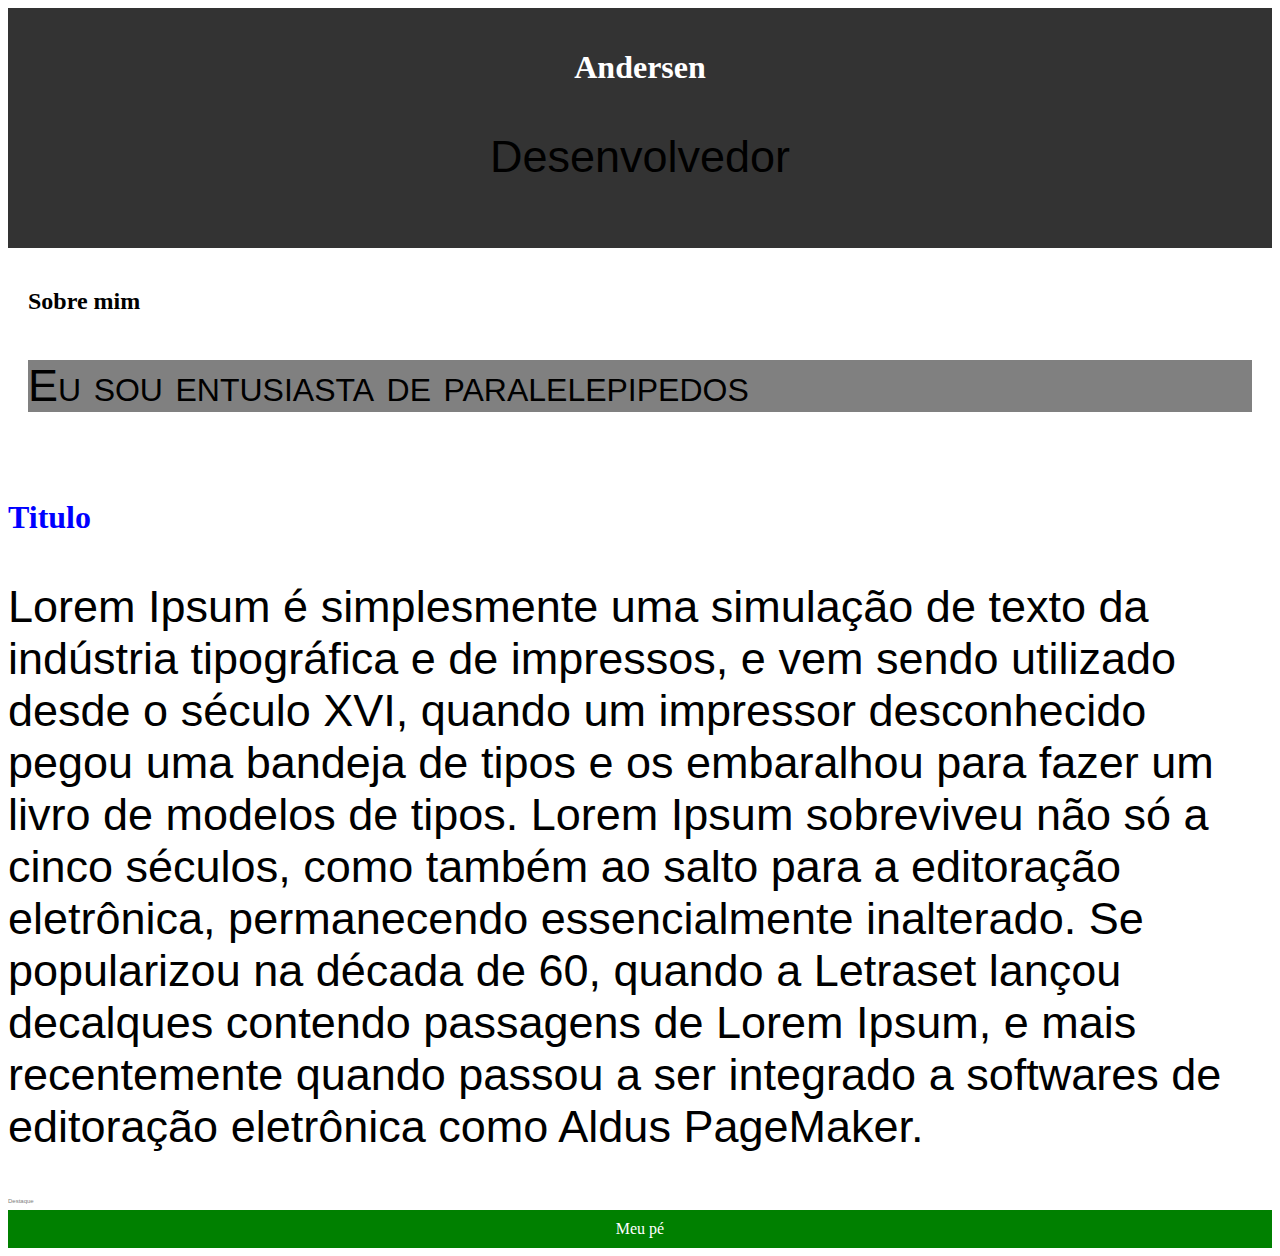
<file: index.html>
<!DOCTYPE html>
<html lang="en">
<head>
    <meta charset="UTF-8">
    <meta name="viewport" content="width=device-width, initial-scale=1.0">
    <title>Document</title>
    <link rel="stylesheet" href="css.css">
</head>
<body>
    <header>
        <h1>Andersen</h1>
       <p>Desenvolvedor</p>
    </header>
    <section>
        <h2>Sobre mim</h2>
        <p>Eu sou entusiasta de paralelepipedos</p>
    </section>
    <h1 style="color:blue">Titulo</h1>
    <p>Lorem Ipsum é simplesmente uma simulação de texto da indústria tipográfica e de impressos, e vem sendo utilizado desde o século XVI, quando um impressor desconhecido pegou uma bandeja de tipos e os embaralhou para fazer um livro de modelos de tipos. Lorem Ipsum sobreviveu não só a cinco séculos, como também ao salto para a editoração eletrônica, permanecendo essencialmente inalterado. Se popularizou na década de 60, quando a Letraset lançou decalques contendo passagens de Lorem Ipsum, e mais recentemente quando passou a ser integrado a softwares de editoração eletrônica como Aldus PageMaker.</p>
    <p class="destaque">Destaque</p>
    <footer>
        Meu pé
    </footer>
  
  

</body>
</html>
</file>
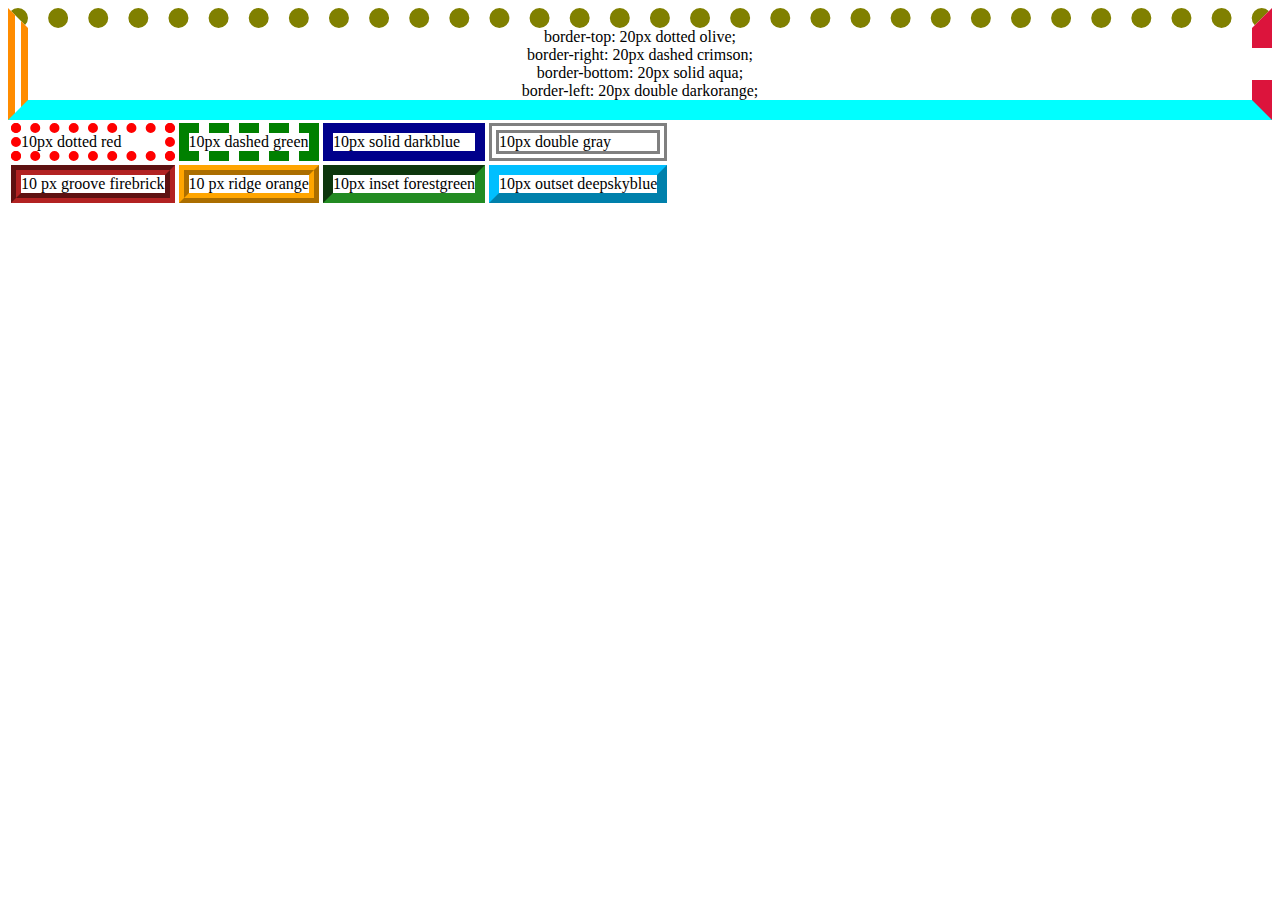
<file: css2.html>
<!DOCTYPE html>
<html lang="en">
<head>
    <meta charset="UTF-8">
    <meta name="viewport" content="width=device-width, initial-scale=1.0">
    <title>Document</title>
    
    <style>
        .caixa{
            border-top: 20px dotted olive;
    border-right: 20px  dashed crimson;
    border-bottom: 20px solid aqua;
    border-left: 20px double darkorange;
    text-align: center;
        }
        .caixa1{
            border:10px dotted red;
            
        }
        .caixa2{
            border: 10px dashed green;
           
        }
        .caixa3{
            border:10px solid darkblue;
           
        }
        .caixa4{
            border:10px double gray;
           
        }
        .caixa5{
            border:  10px groove firebrick;
            
        }
        .caixa6{
            border: 10px ridge orange;
        
        }
        .caixa7{
            border:  10px inset forestgreen;
          
        }
        .caixa8{
            border:10px outset deepskyblue;
          
        }
    </style>

</head>
<body>
 <div class="caixa">
    border-top: 20px dotted olive;<br>
    border-right: 20px  dashed crimson;<br>
    border-bottom: 20px solid aqua; <br>
    border-left: 20px double darkorange;
 </div>
<table>
 <tr>
    <td><div class="caixa1">
    10px dotted red
 </div></td>
 <td><div class="caixa2">
    10px dashed green
 </div></td>
 <td><div class="caixa3">
    10px solid darkblue
 </div></td>
 <td><div class="caixa4">
    10px double gray
 </div></td>
</tr>
<tr>
    <td><div class="caixa5">
    10 px groove firebrick
 </div></td>
 <td><div class="caixa6">
    10 px ridge orange
 </div></td>
 <td><div class="caixa7">
    10px inset forestgreen
 </div></td>
 <td> <div class="caixa8">
    10px outset deepskyblue
 </div></td>
</tr>
</table>
</body>
</html>
</file>
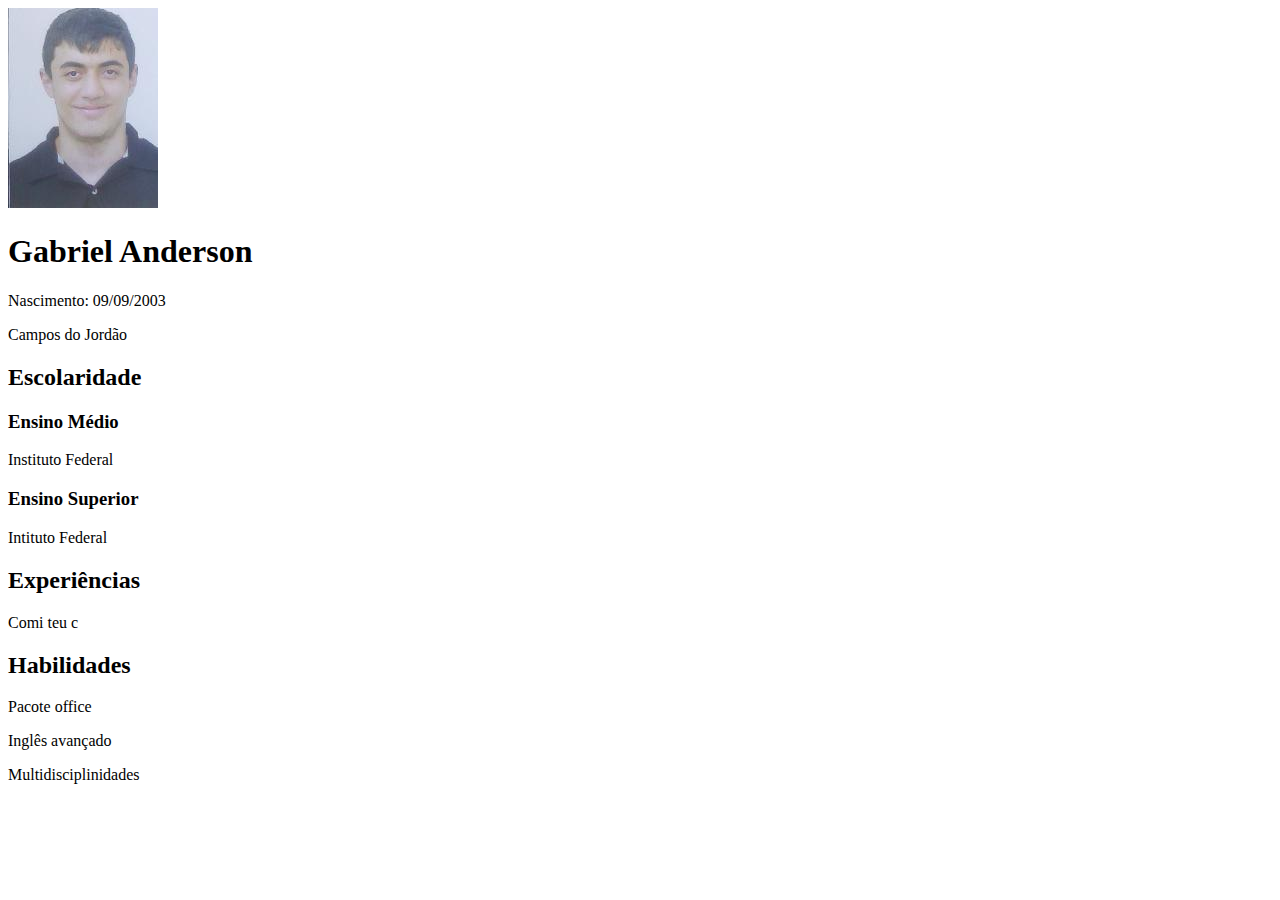
<file: curii.html>
<!DOCTYPE html>
<html lang="en">
<head>
    <meta charset="UTF-8">
    <meta name="viewport" content="width=, initial-scale=1.0" >
    <title>Document</title>
</head>
<body>
    <img src="eu.jpg" alt="eu">
    <h1>Gabriel Anderson</h1>
    <p>Nascimento: 09/09/2003</p>
    <p>Campos do Jordão</p>
    <h2>Escolaridade</h2>
    <h3>Ensino Médio</h3>
    <p>Instituto Federal</p>
    <h3>Ensino Superior</h3>
    <p>Intituto Federal</p>
    <h2>Experiências</h2>
    <p>Comi teu c</p>
    <h2>Habilidades</h2>
    <p>Pacote office</p>
    <p>Inglês avançado</p>
    <P>Multidisciplinidades</P>
</body>
</html>
</file>
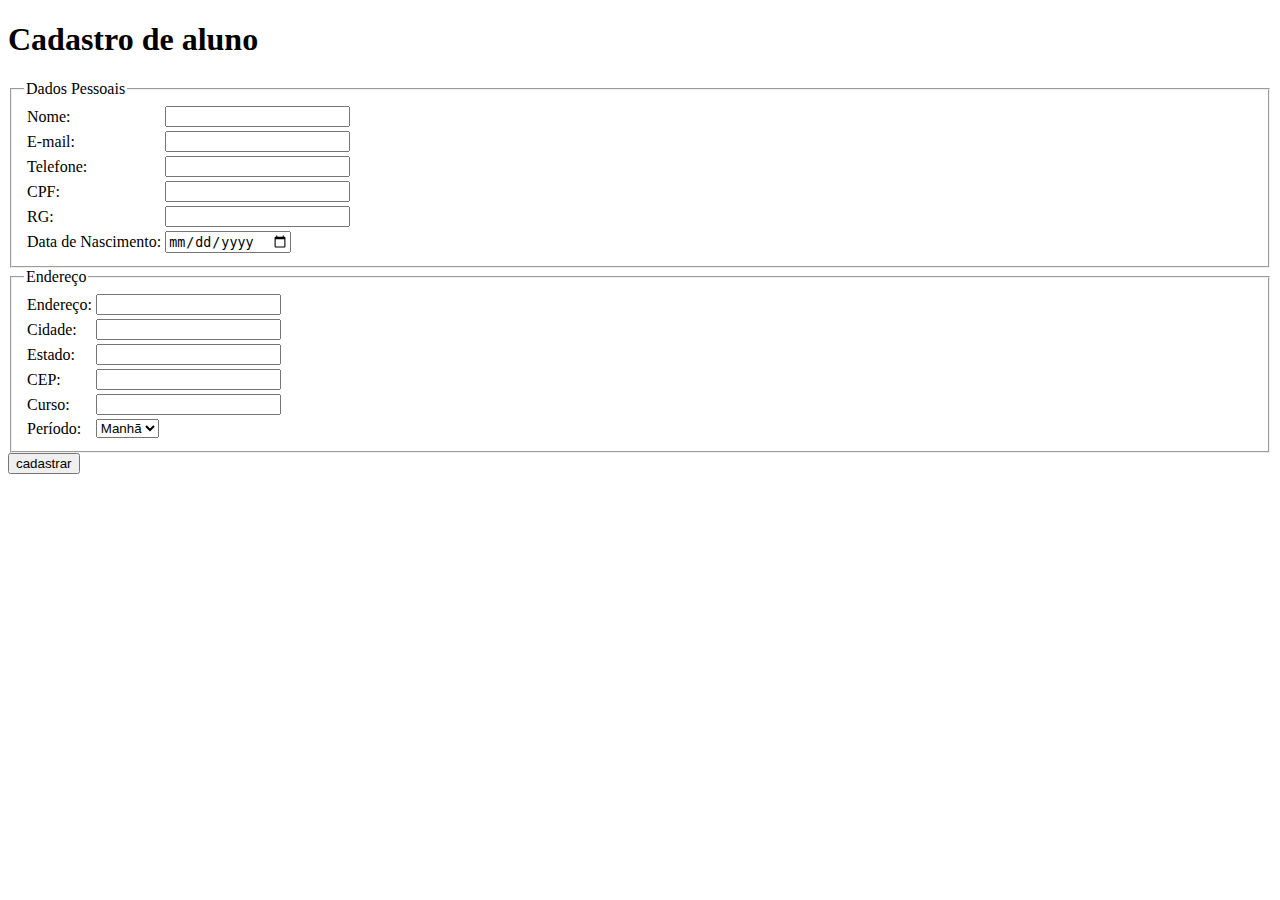
<file: finalform.html>
<!DOCTYPE html>
<html lang="en">
<head>
    <meta charset="UTF-8">
    <meta name="viewport" content="width=device-width, initial-scale=1.0">
    <title>Document</title>
</head>
<body>
    <h1>Cadastro de aluno</h1>
        <form>
        <fieldset><legend>Dados Pessoais</legend>
        <table>
        <tr>
            <td >Nome:</td>
            <td ><input type=text></td>
        </tr>
        <tr>
            <td >E-mail:</td>
            <td ><input type="email"></td>
        </tr>
        <tr>
            <td>Telefone:</td>
            <td><input type="tel"></td>
        </tr>
        <tr>
            <td>CPF:</td>
            <td><input type="number"></td>
        </tr>
        <tr>
            <td>RG:</td>
            <td><input type="number"></td>
        </tr>
        <tr>
            <td>Data de Nascimento:</td>
            <td><input type="date"></td>
        </tr>
        </table>
        </fieldset>
        
        </form>
        <form>
        <fieldset><legend>Endereço</legend>
        <table>
       <tr>
            <td>Endereço:</td>
            <td><input type="text"></td>
        </tr>
        <tr>
            <td>Cidade:</td>
            <td><input type="text"></td>
        </tr>
        <tr>
            <td>Estado:</td>
            <td><input type="text"></td>
        </tr>
        <tr>
            <td>CEP:</td>
            <td><input type="number"></td>
        </tr>
        <tr>
            <td>Curso:</td>
            <td><input type="text"></td>
        </tr>
        <tr>
            <td>Período:</td>
            <td><select>
                <option>Manhã</option>
                <option>Tarde</option>
                <option>Noite</option>
                </select>
            </td>
        </tr>
        </table> 
        </fieldset>   
       
        </form>
        
        <input type="submit" value="cadastrar">
   
</body>
</html>
</file>
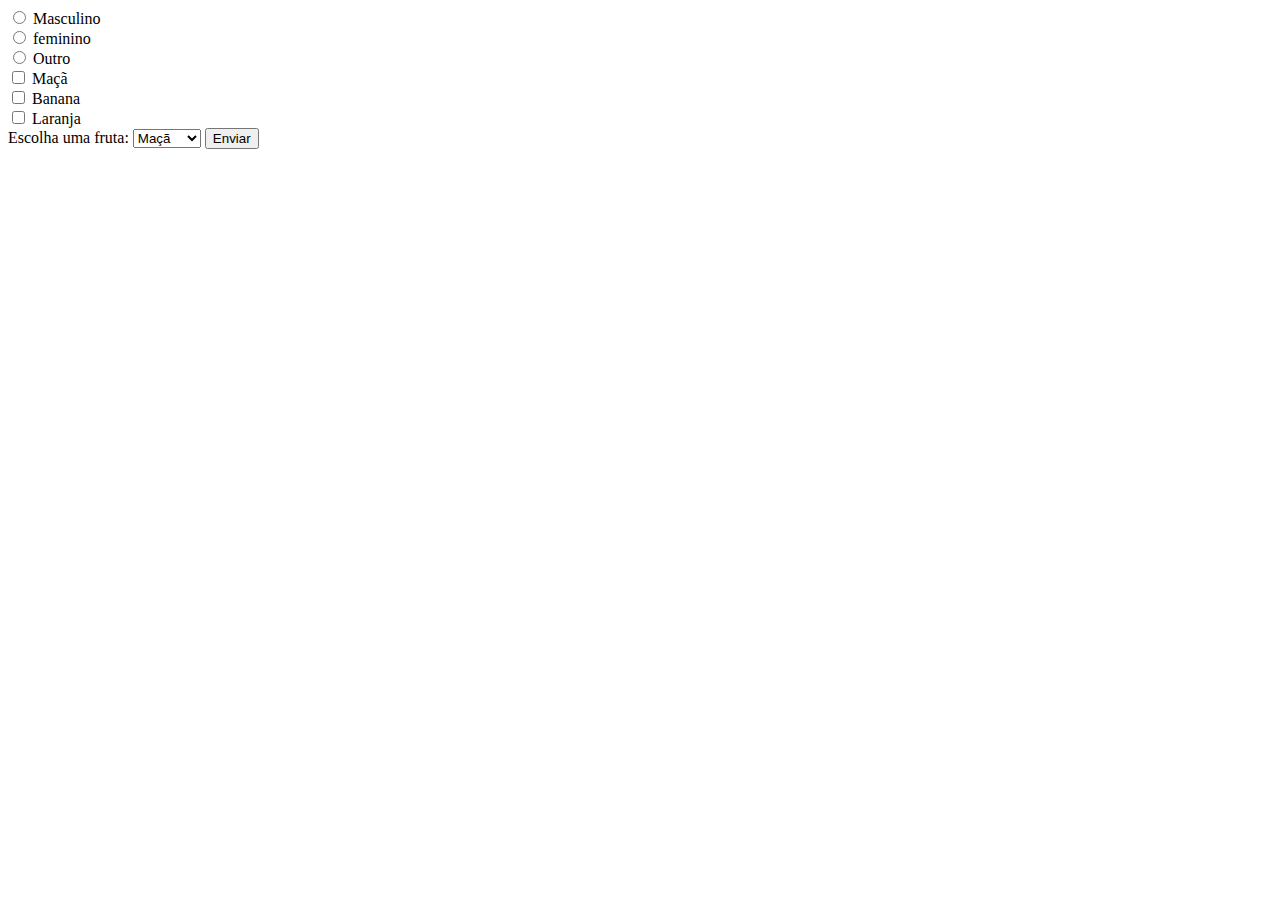
<file: form.html>
<!DOCTYPE html>
<html lang="en">
<head>
    <meta charset="UTF-8">
    <meta name="viewport" content="width=device-width, initial-scale=1.0">
    <title>Document</title>
</head>
<body>
    <from>
      <input type="radio" id="male" name="gender" value="male">
      <label for="male">Masculino</label><br>
      <input type="radio" id="female" name="gender" value="female">
      <label for="female">feminino</label><br>
      <input type="radio" id="other" name="gender" value="other">
      <label for="other">Outro</label>
    </from>
    <form>
        <input type="checkbox" id="apple" name="fruits" value="apple">
        <label for="apple">Maçã</label><br>
        <input type="checkbox" id="banana" name="fruits" value="banana">
        <label for="banana">Banana</label><br>
        <input type="checkbox" id="orange" name="fruits" value="orange">
        <label for="orange">Laranja</label>
    </form>
    <form>
        <label for="fruits">Escolha uma fruta:</label>
        <select id="fruits" name="fruits">
            <option value="apple">Maçã</option>
            <option value="banana">Banana</option>
            <option value="orange">Laranja</option>
        </select>
        <input type="submit" value="Enviar">
    </form> 
</body>
</html>
</file>
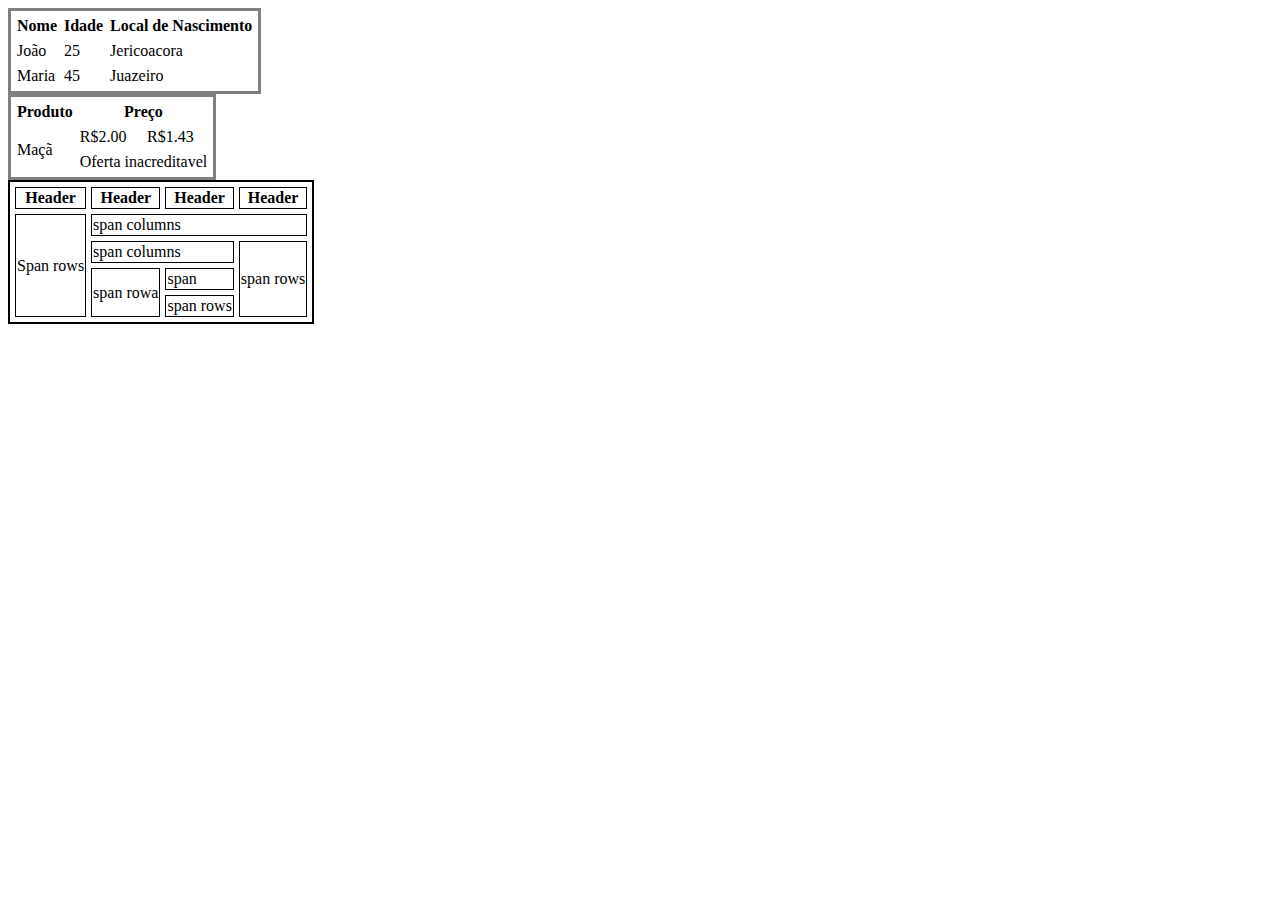
<file: inex.html>
<!DOCTYPE html>
<html lang="en">
<head>
    <meta charset="UTF-8">
    <meta name="viewport" content="width=device-width, initial-scale=1.0">
    <title>Document</title>
</head>
<body>
    <table broder="1" bordercolor="gray" cellspacing="5">
        <tr>
            <th>Nome</th>
            <th>Idade</th>
            <th>Local de Nascimento</th>
        </tr>
        <tr>
            <td>João</td>
            <td>25</td>
            <td>Jericoacora</td>
        </tr>
        <tr>
            <td>Maria</td>
            <td>45</td>
            <td>Juazeiro</td>
        </tr>
    </table>
    <table broder="4" bordercolor="gray" cellspacing="5">
        <tr>
            <th>Produto</th>
            <th colspan="2">Preço</th>
        </tr>
        <tr>
            <td rowspan="2">Maçã</td>
            <td>R$2.00</td>
            <td>R$1.43</td>
        </tr>
        <tr>
            <td colspan="2">Oferta inacreditavel</td>
      
        </tr>
    </table>
    <table border="2" bordercolor="black" cellspacing="5" >
        <tr>
            <th>Header</th>
            <th>Header</th>
            <th>Header</th>
            <th>Header</th>
        </tr>
        <tr>
           <td rowspan="5"> Span rows</td>
           <td colspan="3">span columns</td>
        </tr>
        <tr>
            <td colspan="2">span columns</td>
            <td rowspan="4">span rows</td>
        </tr>
        <tr>
            <td rowspan="3">span rowa</td>
            <td>span</td>
        </tr>
        <tr>
            <td rowspan="2">span rows</td>
        </tr>
    </table>
</body>
</html>
</file>
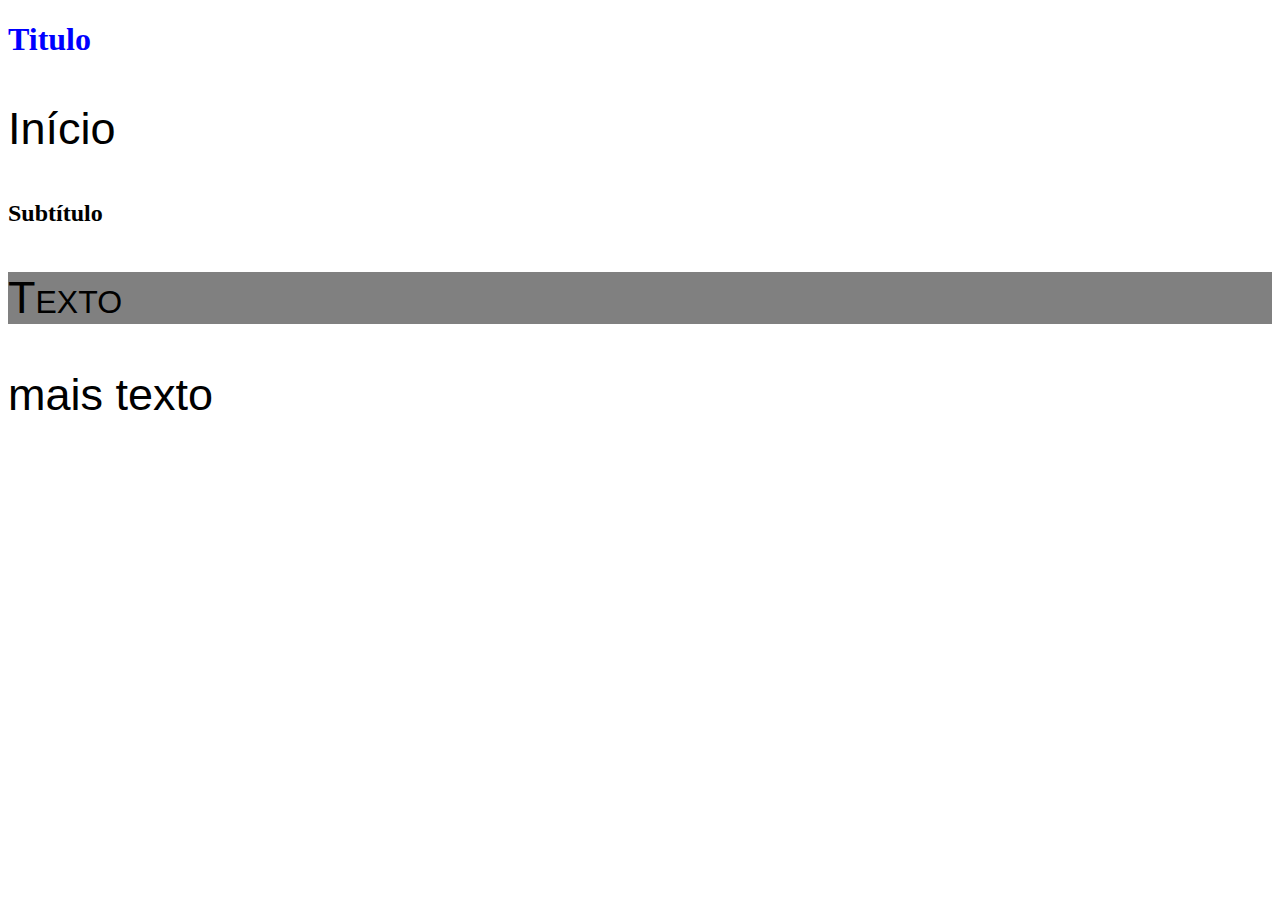
<file: irmap.html>
<!DOCTYPE html>
<html lang="en">
<head>
    <meta charset="UTF-8">
    <meta name="viewport" content="width=device-width, initial-scale=1.0">
    <title>Document</title>
    <link rel="stylesheet" href="css.css">
</head>
<body>
    <article>
        <h1>Titulo</h1>
        <p>Início</p>
        <h2>Subtítulo</h2>
        <p>Texto</p>
        <p>mais texto</p>
    </article>
</body>
</html>
</file>
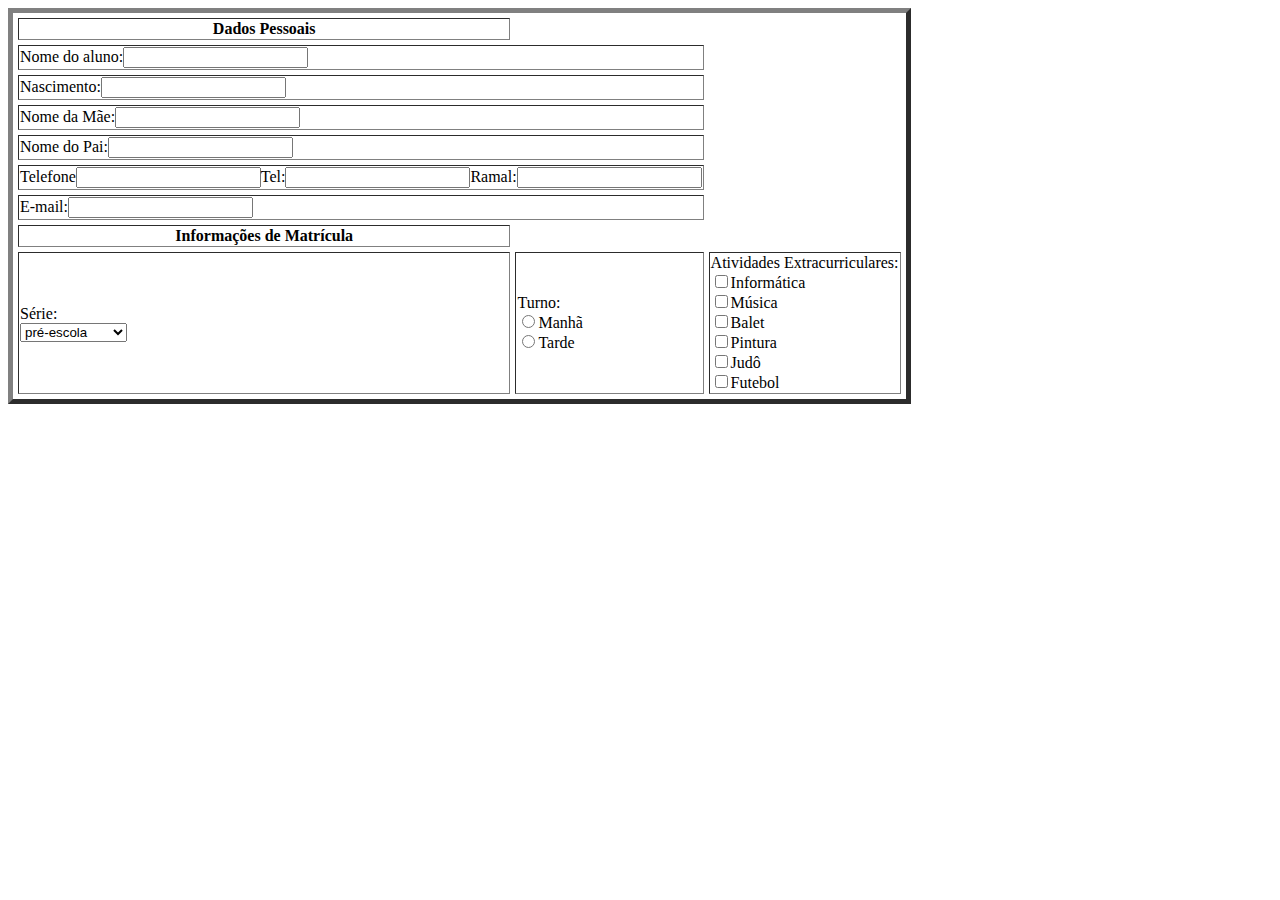
<file: mistura.html>
<!DOCTYPE html>
<html lang="en">
<head>
    <meta charset="UTF-8">
    <meta name="viewport" content="width=device-width, initial-scale=1.0">
    <title>Document</title>
</head>
<body>
    <table border="5"  cellspacing="5">
        <tr>
            <th>Dados Pessoais</th>
        </tr>
        <tr>
            
            <td colspan="2">Nome do aluno:<input type="text" id="name" name="name"></td>
        </tr>
        <tr>
            
            <td colspan="2">Nascimento:<input type="text" id="date" name="date"></td>
        </tr>
        <tr>
            
            <td colspan="2">Nome da Mãe:<input type="text" id="namem" name="namem"></td>
        </tr>
        <tr>
            
            <td colspan="2">Nome do Pai:<input type="text" id="namep" name="namep"></td>
        </tr>
        <tr>
            
            <td colspan="2">Telefone<input type="number" id="ddd" name="ddd">Tel:<input type="tel" id="tel" name="tel">Ramal:<input type="number" id="ramal" name="ramal"></td>
        </tr>
        <tr>
            
            <td colspan="2">E-mail:<input type="text" id="name" name="name"></td>
        </tr>
 
        <tr>
            <th>Informações de Matrícula</th>
        </tr>
        <tr>
            <td rowspan="7"><label for="serie">Série:</label><br>
                <select id="serie" name="serie">
                    <option value="preescolar">pré-escola</option>
                    <option value="fundamental1">fundamental 1</option>
                    <option value="fundamental2">fundamental 2</option>
                </select>
            </td>
            <td rowspan="7">Turno:<br>
                <input type="radio" name="manha" id="manha" value="manha"
                <label for="manha">Manhã</label><br>
                <input type="radio" name="tarde" id="tarde" value="tarde"
                <label for="tarde">Tarde</label>


            </td>
            <td rowspan="7"> Atividades Extracurriculares:<br>
                <input type="checkbox" id="Info" name="info" value="info"
                <label for="info">Informática</label><br>
                <input type="checkbox" id="mus" name="mus" value="mus"
                <label for="mus">Música</label><br>
                <input type="checkbox" id="balet" name="balet" value="balet"
                <label for="balet">Balet</label><br>
                <input type="checkbox" id="pint" name="pint" value="pint"
                <label for="pint">Pintura</label><br>
                <input type="checkbox" id="judo" name="judo" value="judo"
                <label for="judo">Judô</label><br>
                <input type="checkbox" id="fut" name="fut" value="fut"
                <label for="fut">Futebol</label><br>
   
            </td>
        </tr>
    </table>
</body>
</html>
</file>
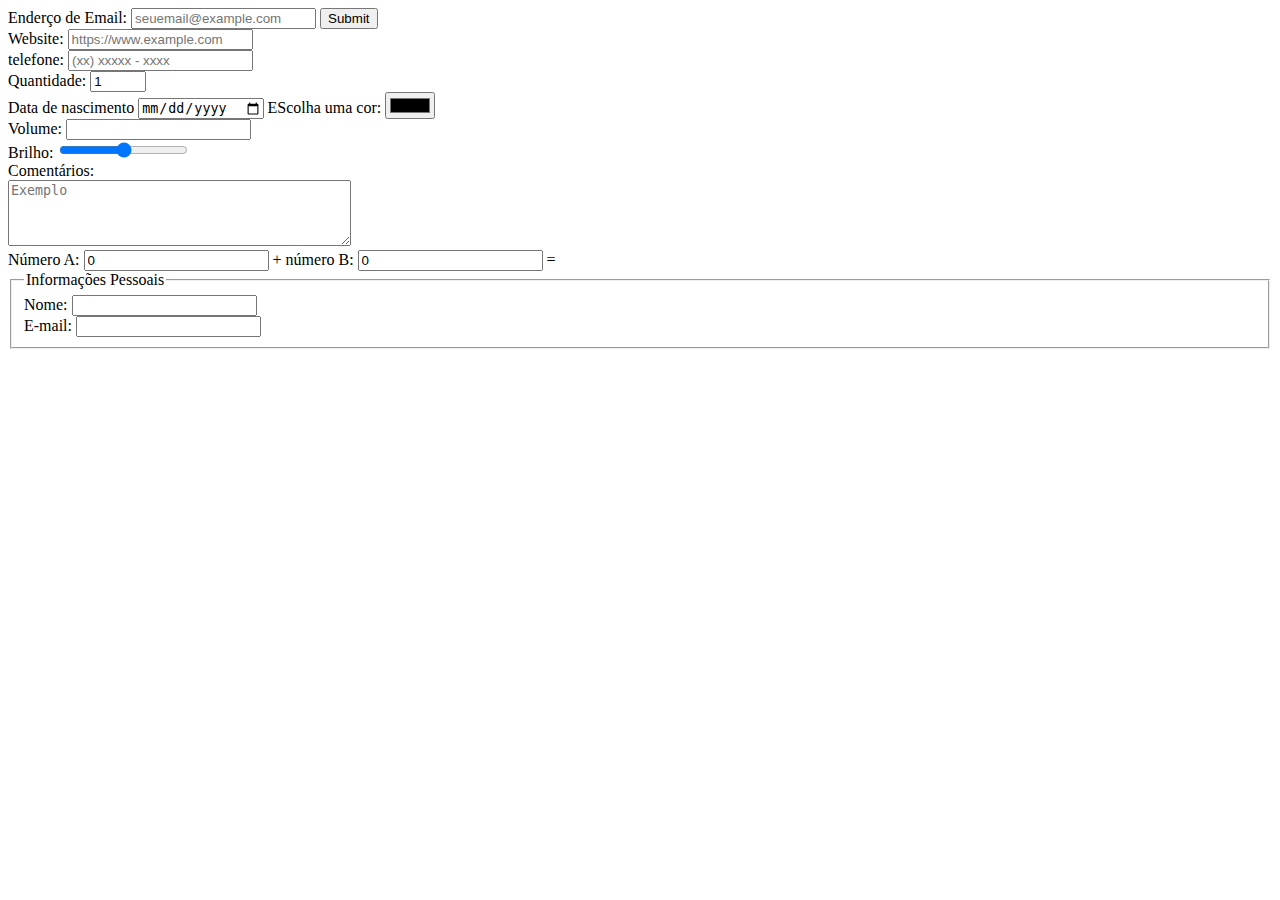
<file: undex.html>
<!DOCTYPE html>
<html lang="en">
<head>
    <meta charset="UTF-8">
    <meta name="viewport" content="width=device-width, initial-scale=1.0">
    <title>Document</title>
</head>
<body>
    <form>
        <label for="email">Enderço de Email:</label>
        <input type="email" id="email" name="email" required placeholder="seuemail@example.com">
        <input type="submit"><br>
        <label for="website">Website:</label>
        <input type="url" id="website" name="website" required placeholder="https://www.example.com" pattern="https?://.*"><br>
        <label for="phone">telefone:</label>
        <input type="tel" id="phone" name="phone" required placeholder="(xx) xxxxx - xxxx" pattern="\(\d{2}\) \d{5}-\d{4}"><br>
        <label for="quant">Quantidade:</label>
        <input type="number" id="quantity" name="quant" min="1" max="10" step="1" value="1" required><br>
        <label for="dob">Data de nascimento</label>
        <input type="date" id="dob" name="dob" min="1999-01-01" max="2024-29-02">
        <label for="color">EScolha uma cor:</label>
        <input type="color" id="color" name="color" value="red"><br> 
        <label for="volume">Volume:</label>
        <input type="rabge" id="volume" name="volume" min="0" max="100"><br>
        <label for="brightness">Brilho:</label>
        <input type="range" id="brightness" name="brightness" min="0" max="100" step="10" value="50" list="tickmarks"><br>
        <label for="comments">Comentários:</label><br>
        <textarea id="comments" name="comments" cols=40 rows=4 placeholder="Exemplo" required maxlength="200"></textarea><br>
     
    </form>
    <form oninput="result.value=parseInt(a.value) + parseInt(b.value)">
        <label for="a">Número A:</label>
        <input type="number" id="a" name="a" value="0">
        +
        <label for="b">número B:</label>
        <input type="number" id="b" name="b" value="0">
        =
        <output name="result"></output>
    </form>
    <form>
        <fieldset>
            <legend>Informações Pessoais</legend>
            <label for="name">Nome:</label>
            <input type="text" id="name" name="name">
            <br>
            <label for="email">E-mail:</label>
            <input type="email" id="email" name="email">
        </fieldset>
    </form>
</body>
</html>
</file>
<file: css.css>
p{
    font-family: 'Arial';
    font-size: 45px;
    color:black
}
.destaque{
    font-family: 'Arial';
    font-size: 6px;
    color:gray
}
header{
    background-color:#333;
    color: white;
    padding: 20px;
    text-align: center;
}
section{
    padding: 20px;
}
footer{
    background-color: green;
    color: white;
    padding: 10px;
    text-align: center;
}
    h2 + p{
        font-variant: small-caps;
        background-color: gray;
    }

article > h1 {
    color: blue;
}
</file>
